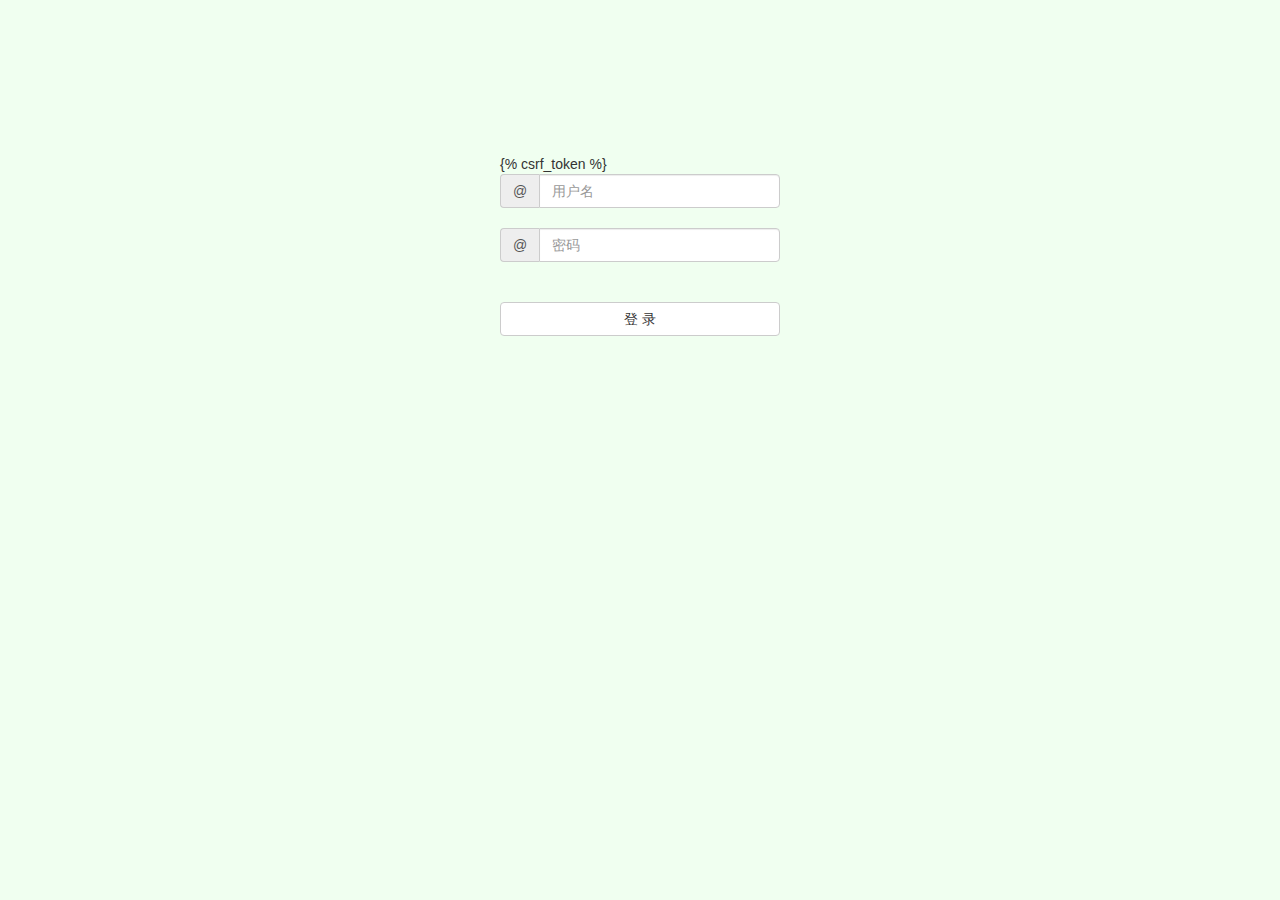
<file: Zgyl/templates/login.html>
<!DOCTYPE html>
<html lang="en">
<head>
    <meta charset="UTF-8">
    <title>服务器管理后台登陆</title>
    <link rel="stylesheet" href="../static/css/bootstrap.min.css"/>
    <script type="text/javascript" src="../static/js/jquery-3.1.1.min.js"></script>
    <script type="text/javascript" src="../static/js/bootstrap.min.js"></script>


    <style>
        .backgrouds {
            margin-left: auto;
            margin-right: auto;
            margin-TOP: 12%;
            width: 20em;
        }

        body {
            background: honeydew;
        }
    </style>

</head>

<body onkeydown="KeyDown()">

<div class="backgrouds">
    {% csrf_token %}
    <div class="input-group">
        <span class="input-group-addon" id="basic-addon1">@</span>
        <input id="username" type="text" name="username" class="form-control" placeholder="用户名"
               aria-describedby="basic-addon1">
    </div>
    <br>
    <div class="input-group">
        <span class="input-group-addon" id="basic-addon2">@</span>
        <input id="password" type="password" name="password" class="form-control" placeholder="密码"
               aria-describedby="basic-addon1">
    </div>
    <br>

    <div class="input-group error">
    </div>

    <br>
    <button type="submit" style="width:280px;" class="btn btn-default" id="login" onclick="login()">登 录</button>
</div>

<script>

    function getCsrfToken() {
        var name = 'csrftoken';
        var cookieValue = 'X1HaSgZGX62GIjCB5BIeNpVuTL9smWuL';
        if (document.cookie && document.cookie != '') {
            var cookies = document.cookie.split(';');
            for (var i = 0; i < cookies.length; i++) {
                var cookie = cookies[i].trim();
                // Does this cookie string begin with the name we want?
                if (cookie.substring(0, name.length + 1) == (name + '=')) {
                    cookieValue = decodeURIComponent(cookie.substring(name.length + 1));
                    break;
                }
            }
        }
        return cookieValue
    }

    // 登陆
    function login() {
        var username = $("#username").val();
        var password = $("#password").val();

        $.ajax({
            type: "POST",
            url: '/login',
            dataType: 'json',
            data: {
                "username": username,
                "password": password,
                "csrfmiddlewaretoken": getCsrfToken(),
            },
            success: function (data) {
                if (data["success"]) {
                    window.location.href = '/index';
                }
                if (data["error"]) {
                    $(".alert-warning").remove();
                    $(".error").append('<div class="alert alert-warning" id="error" style="display: block;width: 280px"> <a href="#" class="close" data-dismiss="alert">&times;</a> <strong>警告！</strong>' + data.error + ' </div>');
                }
            },

            error: function (data) {
                $(".alert-warning").remove();
                $(".error").append('<div class="alert alert-warning" id="error" style="display: block;width: 280px"> <a href="#" class="close" data-dismiss="alert">&times;</a> <strong>警告！</strong>您的网络连接有问题。 </div>');
            }
        });
    }

    function KeyDown() {
        if (event.keyCode == 13) {
            event.returnValue = false;
            event.cancel = true;
            $("#login").click();
        }
    }


</script>


</body>
</html>
</file>
